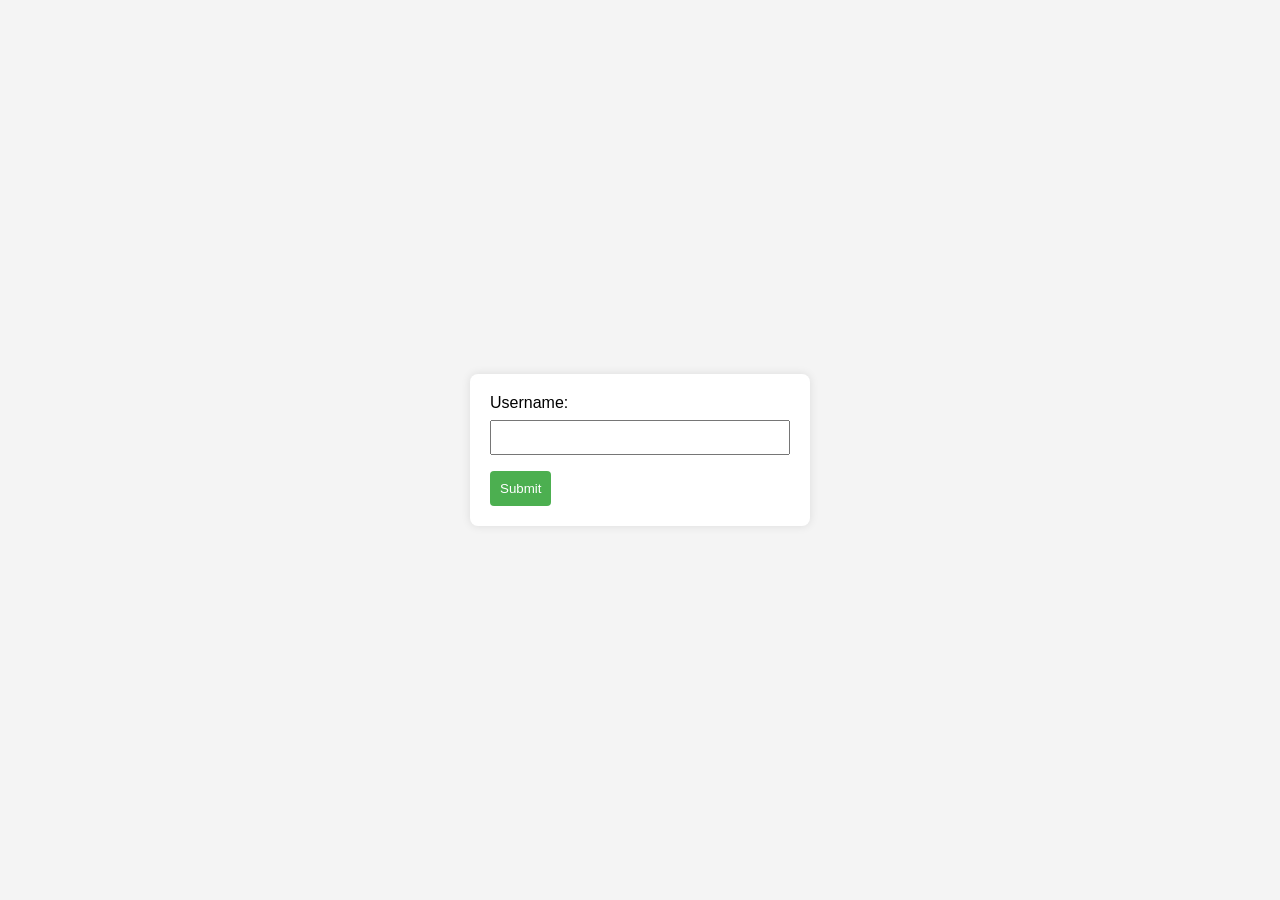
<file: 02/index.html>
<!doctype html>
<html lang="en">
  <head>
    <meta charset="UTF-8" />
    <meta name="viewport" content="width=device-width, initial-scale=1.0" />
    <title>Accessible Forms</title>
    <link rel="stylesheet" href="styles.css" />
  </head>

  <body>
<form>
  <label for="username">Username:</label>
  <input type="text" id="username" name="username">

<button for="submit">Submit</button>
</form>
  </body>
</html>
</file>
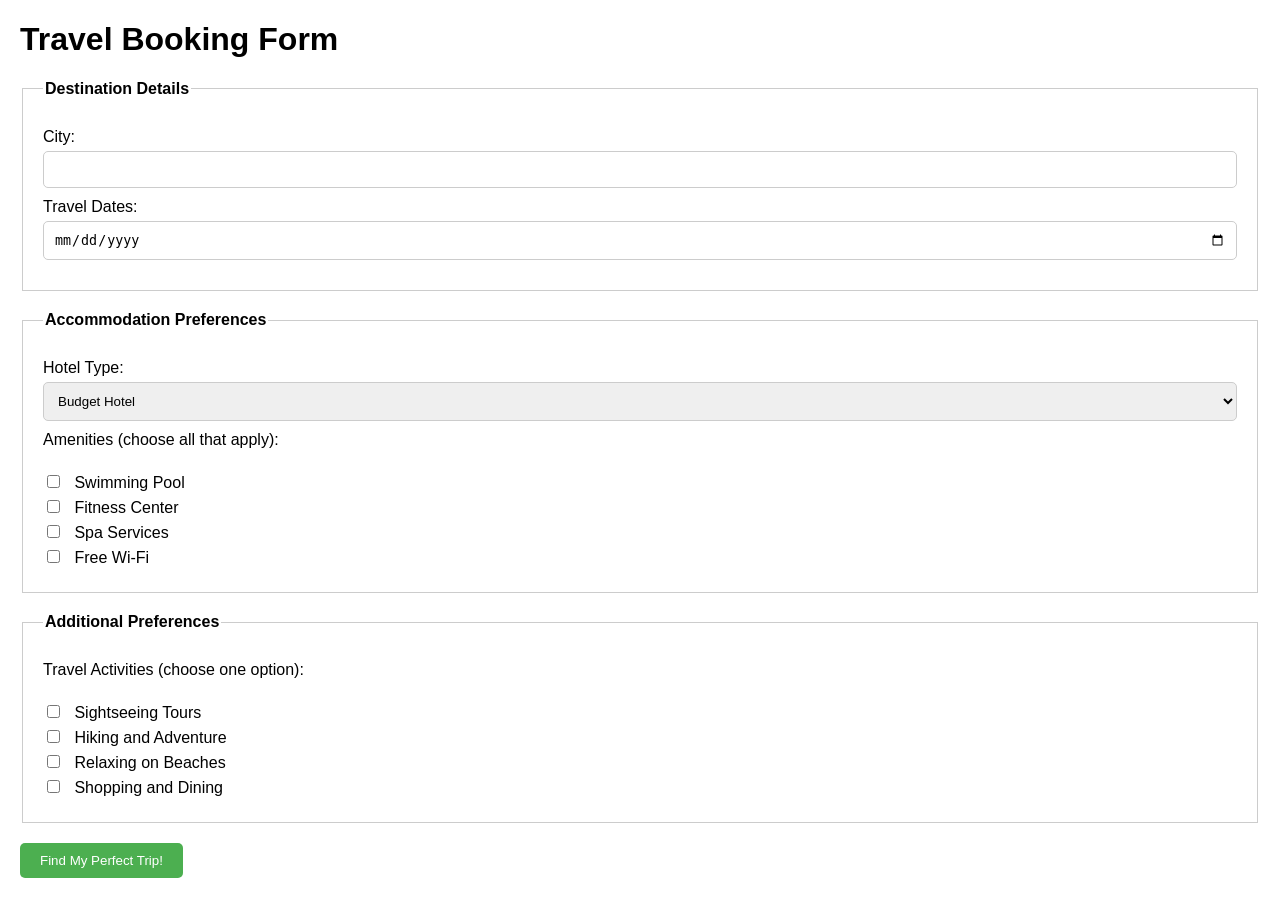
<file: 03_02/index.html>
<!doctype html>
<html lang="en">
  <head>
    <meta charset="UTF-8" />
    <meta name="viewport" content="width=device-width, initial-scale=1.0" />
    <title>Travel Booking Form</title>
    <link rel="stylesheet" href="styles.css" />
  </head>

  <body>
    <h1>Travel Booking Form</h1>

    <form id="bookingForm">
      <fieldset>
        <legend>Destination Details</legend>
        <label for="city">City:</label>
        <input type="text" id="city" name="city" required />
        <label for="travelDates">Travel Dates:</label>
        <input type="date" id="travelDates" name="travelDates" required/>
      </fieldset>

      <fieldset>
        <legend>Accommodation Preferences</legend>
        <label for="hotel type">Hotel Type:</label>
        <select id="hotelType" name="hotelType" required>
          <option value="budget">Budget Hotel</option>
          <option value="midrange">Mid-range Hotel</option>
          <option value="luxury">Luxury Hotel</option>
        </select>
        <label>Amenities (choose all that apply):</label>
        <br />
        <label for="pool">
          <input type="checkbox" id="pool" name="amenities[]" value="pool" />
          Swimming Pool
        </label>
        <label>
          <input type="checkbox" id="gym" name="amenities[]" value="gym" />
          Fitness Center
        </label>
        <label>
          <input type="checkbox" id="spa" name="amenities[]" value="spa" />
          Spa Services
        </label>
        <label>
          <input type="checkbox" id="wifi" name="amenities[]" value="wifi" />
          Free Wi-Fi
        </label>
      </fieldset>

      <fieldset>
        <legend>Additional Preferences</legend>
        <label>Travel Activities (choose one option):</label>
        <br />
        <label>
          <input type="checkbox" id="sightseeing" name="activities" value="sightseeing" />
          Sightseeing Tours
        </label>
        <label>
          <input type="checkbox" id="hiking" name="activities" value="hiking" />
          Hiking and Adventure
        </label>
        <label>
          <input type="checkbox" id="beaches" name="activities" value="beaches" />
          Relaxing on Beaches
        </label>
        <label>
          <input type="checkbox" id="shopping" name="activities" value="shopping" />
          Shopping and Dining
        </label>
      </fieldset>

      <button type="submit">Find My Perfect Trip!</button>
    </form>
  </body>
</html>
</file>
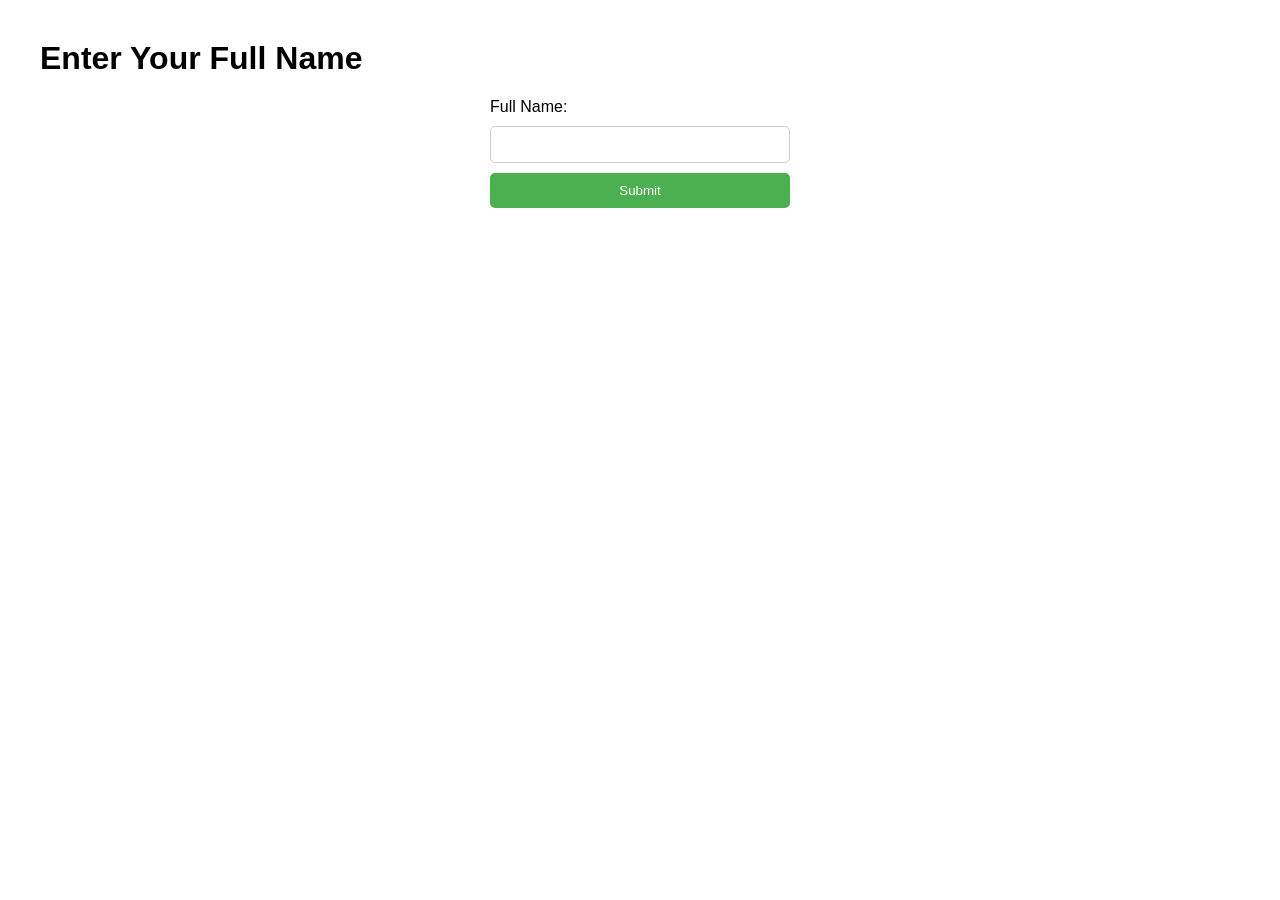
<file: 03_04/index.html>
<!DOCTYPE html>
<html lang="en">

<head>
  <meta charset="UTF-8">
  <meta name="viewport" content="width=device-width, initial-scale=1.0">
  <title>Accessible Input Form</title>
  <link rel="stylesheet" href="styles.css">
</head>

<body>
  <h1>Enter Your Full Name</h1>
  <form>
    <label for="fullName" id="fullNameLabel">Full Name:</label>
    <input type="text" id="fullName" name="fullName" aria-labelledby="fullNameLabel">
    <button type="submit">Submit</button>
  </form>
</body>

</html>
</file>
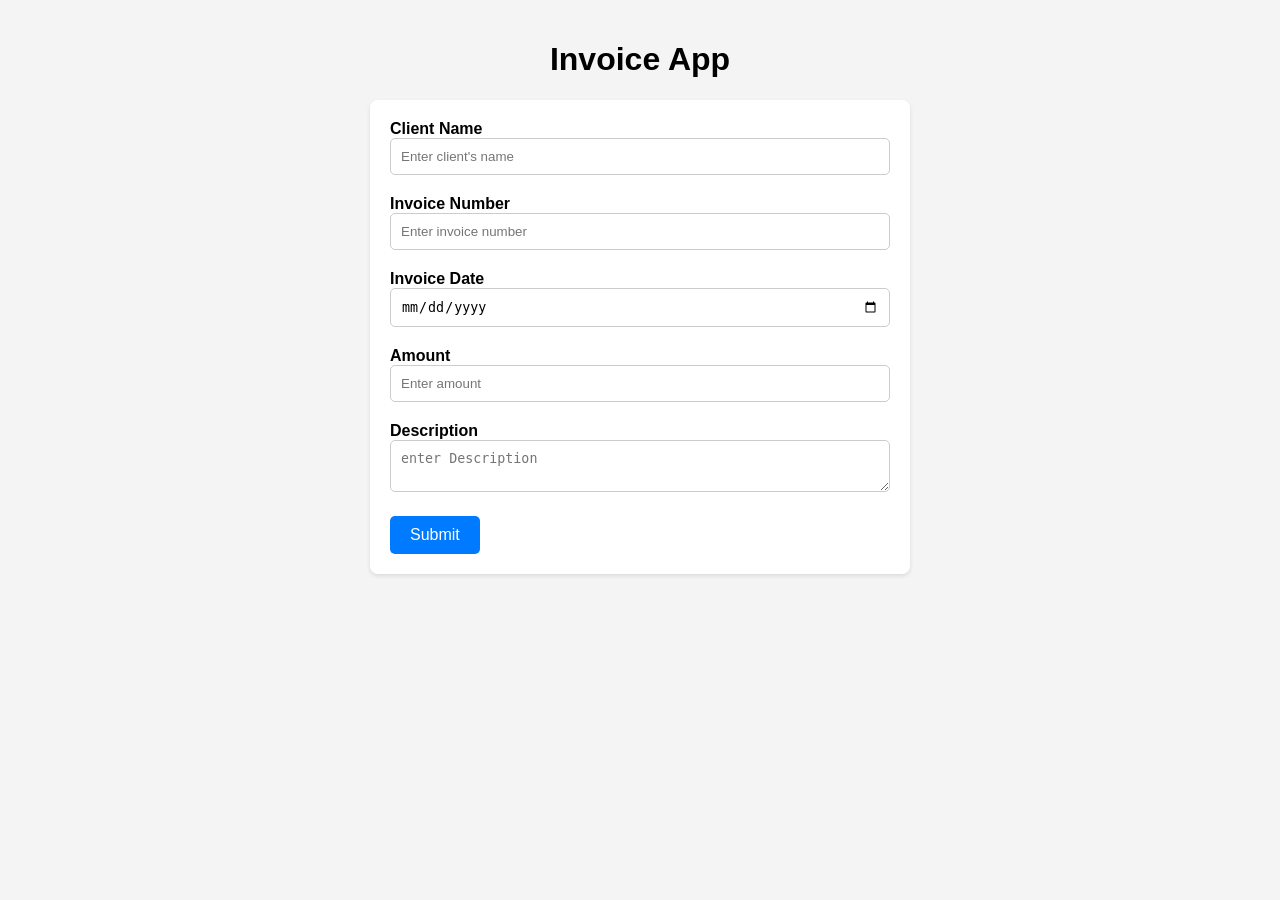
<file: 03_05/index.html>
<!doctype html>
<html lang="en">
  <head>
    <meta charset="UTF-8" />
    <meta name="viewport" content="width=device-width, initial-scale=1.0" />
    <title>Invoice App Form</title>
    <link rel="stylesheet" href="styles.css" />
  </head>

  <body>
    <h1>Invoice App</h1>
    <form action="#" method="post">
      <div class="form-group">
        <label for="clientName">Client Name</label>
        <input type="text" id="clientName" name="clientName" placeholder="Enter client's name" />
      </div>
      <div class="form-group">
        <label for="invoiceNumber">Invoice Number</label>
        <input type="text" id="invoiceNumber" name="invoiceNumber" placeholder="Enter invoice number" />
      </div>
      <div class="form-group">
        <label for="invoiceDate">Invoice Date</label>
        <input type="date" id="invoiceDate" name="invoiceDate" required />
      </div>
      <div class="form-group">
        <label for="amount">Amount</label>
        <input type="number" id="amount" name="amount" placeholder="Enter amount" />
      </div>
      <div class="form-group">
        <label for="description">Description</label>
        <textarea id="description" name="description" placeholder="enter Description"></textarea>
      </div>
      <button type="submit">Submit</button>
    </form>
  </body>
</html>
</file>
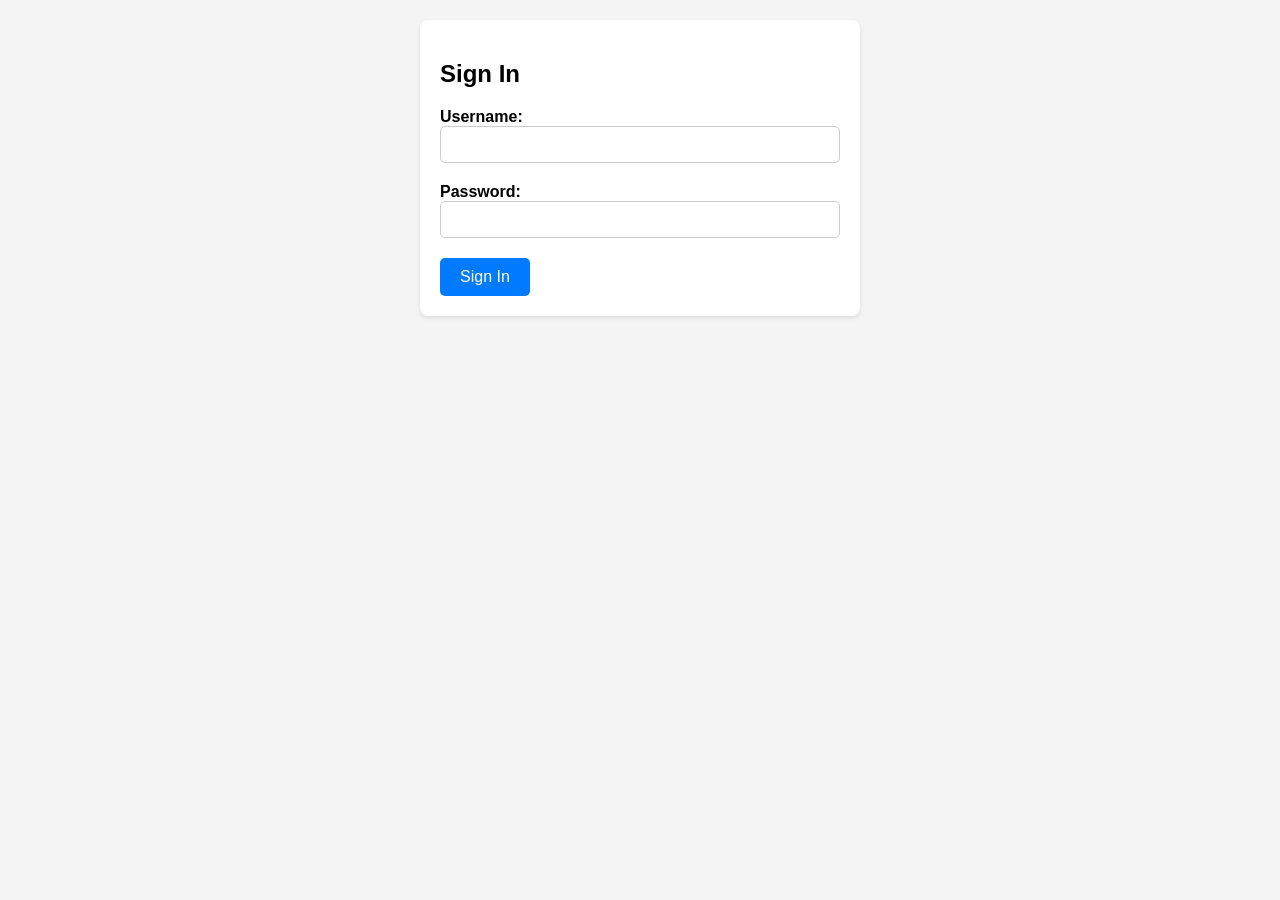
<file: 04_02/index.html>
<!doctype html>
<html lang="en">
  <head>
    <meta charset="UTF-8" />
    <meta name="viewport" content="width=device-width, initial-scale=1.0" />
    <title>Sign In</title>
    <link rel="stylesheet" href="styles.css" />
  </head>

  <body>
    <div class="container">
      <h2>Sign In</h2>
      <form action="#">
        <div class="form-group">
          <label for="username">Username:</label>
          <input type="text" id="username" name="username" autocomplete="on" required />
        </div>
        <div class="form-group">
          <label for="password">Password:</label>
          <input type="password" id="password" name="password" autocomplete="current-password" minlength="6" maxlength="20" required />
        </div>
        <button type="submit">Sign In</button>
      </form>
    </div>
  </body>
</html>
</file>
<file: 02/styles.css>
body {
  font-family: Arial, sans-serif;
  background-color: #f4f4f4;
  margin: 0;
  display: flex;
  justify-content: center;
  align-items: center;
  height: 100vh;
}

form {
  background-color: #fff;
  padding: 20px;
  border-radius: 8px;
  box-shadow: 0 0 10px rgba(0, 0, 0, 0.1);
  width: 300px;
}

label {
  display: block;
  margin-bottom: 8px;
}

input {
  width: 100%;
  padding: 8px;
  margin-bottom: 16px;
  box-sizing: border-box;
}

button {
  background-color: #4caf50;
  color: #fff;
  padding: 10px;
  border: none;
  border-radius: 4px;
  cursor: pointer;
}

button:hover {
  background-color: #45a049;
}
</file>
<file: 03_02/styles.css>
body {
  font-family: sans-serif;
  margin: 20px;
}

fieldset {
  border: 1px solid #ccc;
  padding: 20px;
  margin-bottom: 20px;
}

legend {
  font-weight: bold;
  margin-bottom: 10px;
}

label {
  display: block;
  margin-bottom: 5px;
}

input[type="text"],
input[type="date"],
select {
  width: 100%;
  padding: 10px;
  border: 1px solid #ccc;
  border-radius: 5px;
  box-sizing: border-box;
  margin-bottom: 10px;
}

input[type="checkbox"],
input[type="radio"] {
  margin-right: 10px;
}

button[type="submit"] {
  background-color: #4caf50;
  /* Green */
  color: white;
  padding: 10px 20px;
  border: none;
  border-radius: 5px;
}
</file>
<file: 03_04/styles.css>
body {
  font-family: sans-serif;
  margin: 40px;
}

form {
  display: flex;
  flex-direction: column;
  width: 300px;
  margin: 0 auto;
}

label {
  margin-bottom: 10px;
}

input[type="text"] {
  padding: 10px;
  border: 1px solid #ccc;
  border-radius: 5px;
  width: 100%;
  box-sizing: border-box;
}

button[type="submit"] {
  background-color: #4caf50;
  /* Green */
  color: white;
  padding: 10px 20px;
  border: none;
  border-radius: 5px;
  cursor: pointer;
  margin-top: 10px;
}
</file>
<file: 03_05/styles.css>
body {
  font-family: Arial, sans-serif;
  margin: 0;
  padding: 20px;
  background-color: #f4f4f4;
}

h1 {
  text-align: center;
}

form {
  max-width: 500px;
  margin: 0 auto;
  background-color: #fff;
  padding: 20px;
  border-radius: 8px;
  box-shadow: 0 2px 4px rgba(0, 0, 0, 0.1);
}

.form-group {
  margin-bottom: 20px;
}

label {
  font-weight: bold;
}

input[type="text"],
input[type="date"],
input[type="number"],
textarea {
  width: calc(100% - 22px);
  padding: 10px;
  border-radius: 5px;
  border: 1px solid #ccc;
}

button {
  background-color: #007bff;
  color: #fff;
  border: none;
  padding: 10px 20px;
  border-radius: 5px;
  cursor: pointer;
  font-size: 16px;
  transition: background-color 0.3s ease;
}

button:hover {
  background-color: #0056b3;
}
</file>
<file: 04_02/styles.css>
body {
      font-family: Arial, sans-serif;
      margin: 0;
      padding: 20px;
      background-color: #f4f4f4;
    }

    .container {
      max-width: 400px;
      margin: 0 auto;
      background-color: #fff;
      padding: 20px;
      border-radius: 8px;
      box-shadow: 0 2px 4px rgba(0, 0, 0, 0.1);
    }

    .form-group {
      margin-bottom: 20px;
    }

    label {
      font-weight: bold;
    }

    input[type="text"],
    input[type="password"] {
      width: calc(100% - 22px);
      padding: 10px;
      border-radius: 5px;
      border: 1px solid #ccc;
    }

    button {
      background-color: #007bff;
      color: #fff;
      border: none;
      padding: 10px 20px;
      border-radius: 5px;
      cursor: pointer;
      font-size: 16px;
      transition: background-color 0.3s ease;
    }

    button:hover {
      background-color: #0056b3;
    }


    input[type="text"]:focus,
    input[type="password"]:focus,
    select:focus {
      outline: none;
      border-color: #007bff;
      box-shadow: 0 0 5px #007bff;
    }
</file>
